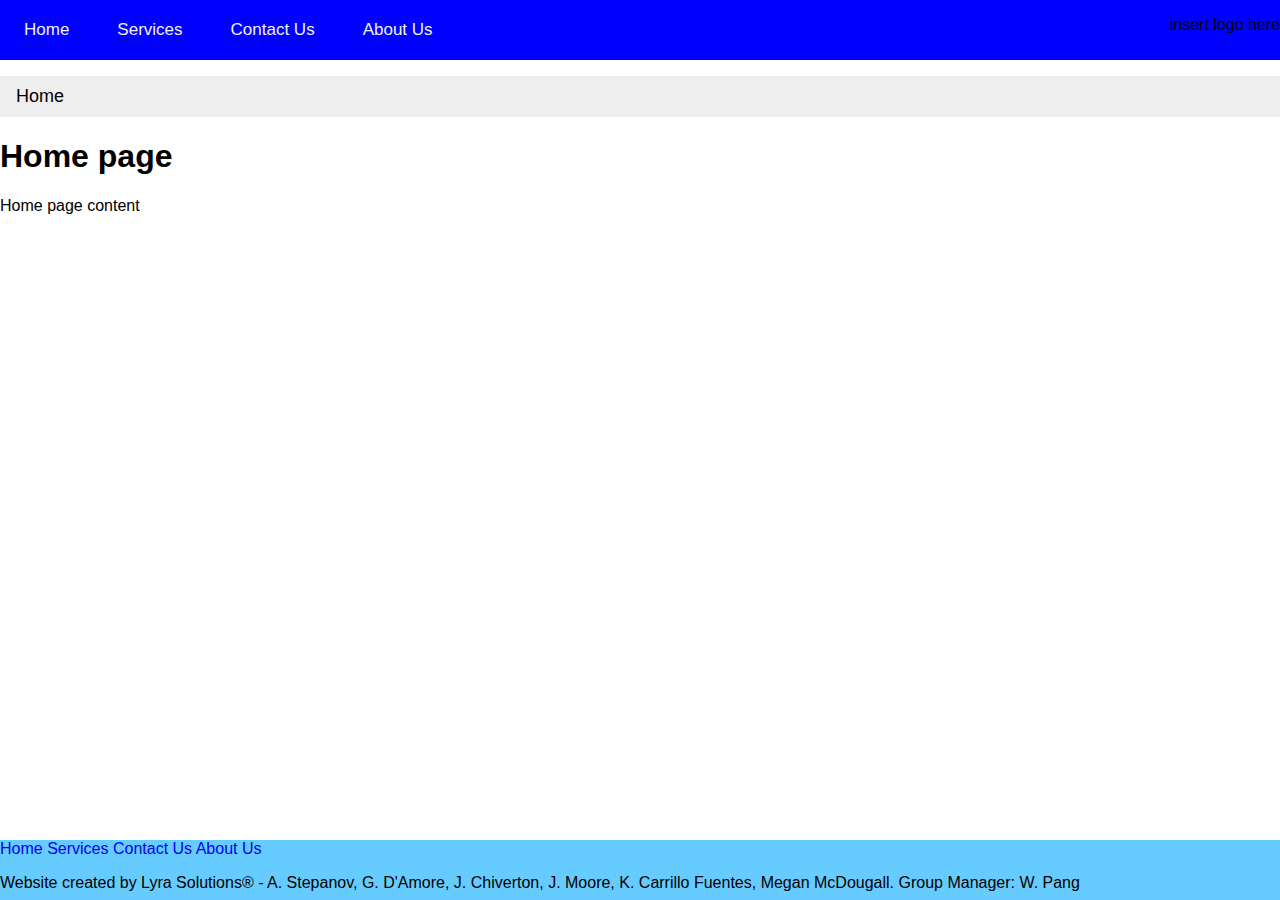
<file: lyra-solutions-company-website/index.html>
<head>
    <meta charset="UTF-8">
    <meta http-equiv="X-UA-Compatible" content="IE=edge">
    <meta name="viewport" content="width=device-width, initial-scale=1.0">
    <link rel="stylesheet" href="styles/styles.css" type="text/css">

    <title>Home</title>
</head>

<!-- Header with nav bar -->

<header>
    <nav>
        <a href="index.html">Home</a>
        <a href="services.html">Services</a>
        <a href="contact-us.html">Contact Us</a>
        <a href="about-us.html">About Us</a>

        <div class="logo-nav">
            <p>insert logo here</p>
        </div>
    </nav>
</header>

<!-- breadcrumbs (reference in css style sheet) -->

<ul class="breadcrumb">
    <li>Home</li>
</ul>

<!-- main content of page -->

<body>
    <h1>Home page</h1>
    <p>Home page content
    </p>


</body>


<!-- footer -->
<footer>
    <div class="foot"></div>
    <div c>
        <a href="index.html">Home</a>
        <a href="services.html">Services</a>
        <a href="contact-us.html">Contact Us</a>
        <a href="about-us.html">About Us</a>
    </div>

    <p>
        Website created by Lyra Solutions&reg; -
        A. Stepanov, G. D'Amore, J. Chiverton,
        J. Moore, K. Carrillo Fuentes, Megan McDougall.

        Group Manager: W. Pang

    </p>

</footer>
</file>
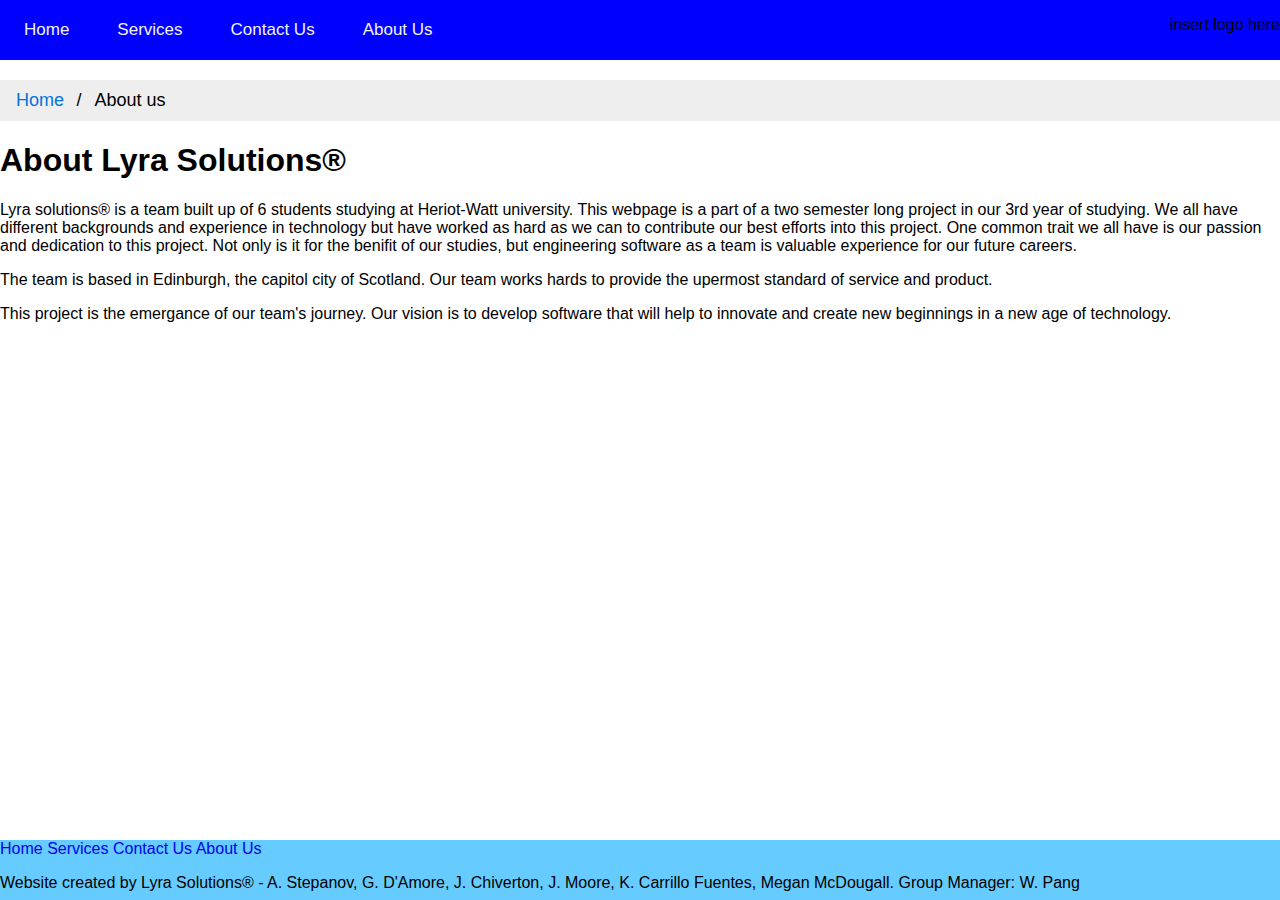
<file: lyra-solutions-company-website/about-us.html>
<!DOCTYPE html>
<html lang="en">

<head>
    <meta charset="UTF-8">
    <meta http-equiv="X-UA-Compatible" content="IE=edge">
    <meta name="viewport" content="width=device-width, initial-scale=1.0">
    <link rel="stylesheet" href="styles/styles.css" type="text/css">

    <title>About us</title>
</head>

<!-- Header with nav bar -->

<header>
    <nav>
        <a href="index.html">Home</a>
        <a href="services.html">Services</a>
        <a href="contact-us.html">Contact Us</a>
        <a href="about-us.html">About Us</a>

        <div class="logo-nav">
            <p>insert logo here</p>
        </div>
    </nav>
</header>

<!-- breadcrumbs (reference in css style sheet) -->

<ul class="breadcrumb">
    <li><a href="index.html">Home</a></li>
    <li>About us</li>
</ul>

<!-- main content of page -->

<body>
    <h1>About Lyra Solutions&reg;</h1>
    <p>Lyra solutions&reg; is a team built up of 6 students studying at Heriot-Watt
        university. This webpage is a part of a two semester long project in our 3rd
        year of studying. We all have different backgrounds and experience in
        technology but have worked as hard as we can to contribute our best efforts
        into this project. One common trait we all have is our passion and dedication
        to this project. Not only is it for the benifit of our studies, but
        engineering software as a team is valuable experience for our
        future careers.</p>

    <p>The team is based in Edinburgh, the capitol city of Scotland. Our team works hards to provide the upermost
        standard of service and product.</p>

    <p>This project is the emergance of our team's journey. Our vision is to develop software that will help to innovate
        and create
        new beginnings in a new age of technology.

    </p>
</body>


<!-- footer -->
<footer>
    <div class="foot"></div>
    <div c>
        <a href="index.html">Home</a>
        <a href="services.html">Services</a>
        <a href="contact-us.html">Contact Us</a>
        <a href="about-us.html">About Us</a>
    </div>

    <p>
        Website created by Lyra Solutions&reg; -
        A. Stepanov, G. D'Amore, J. Chiverton,
        J. Moore, K. Carrillo Fuentes, Megan McDougall.

        Group Manager: W. Pang

    </p>

</footer>

</html>
</file>
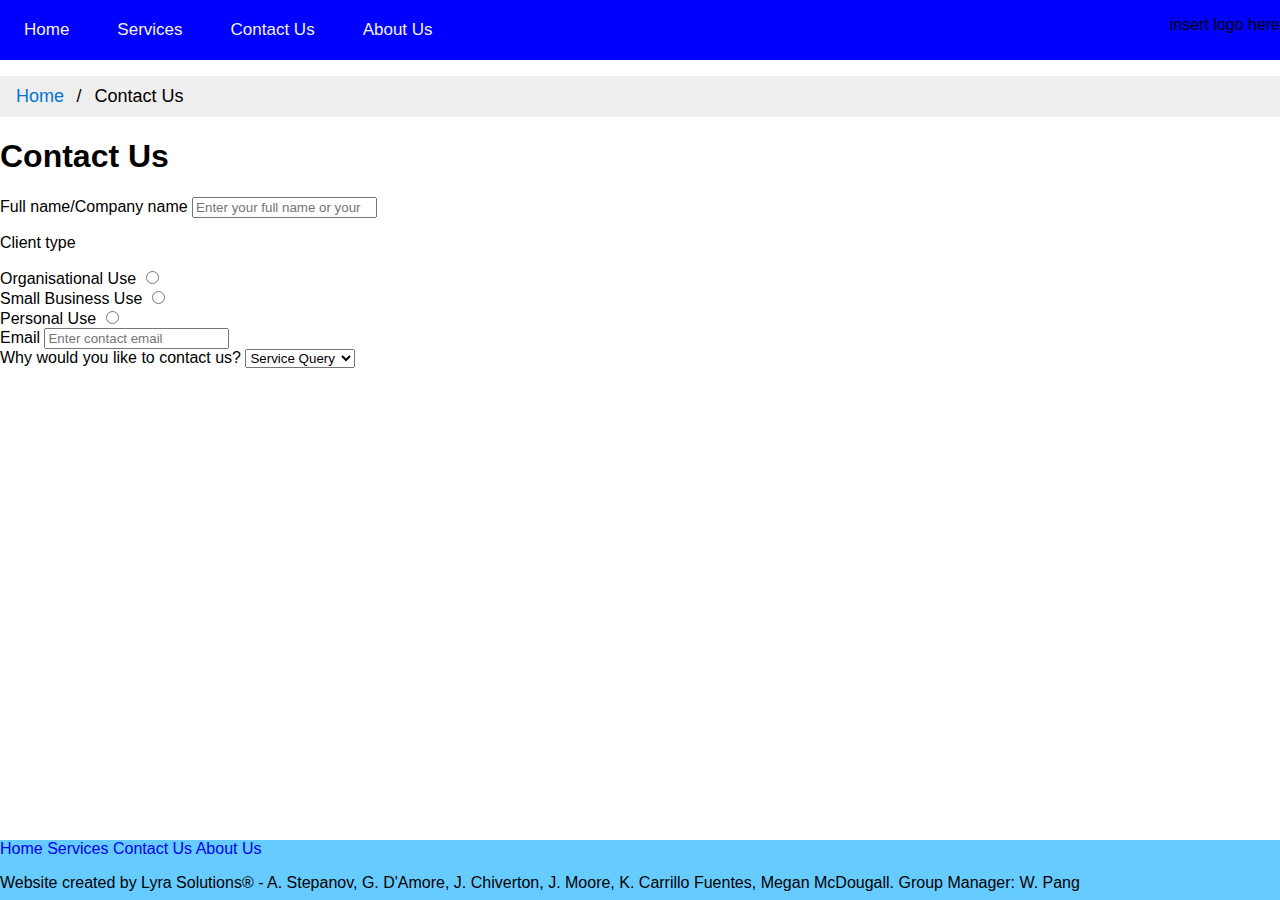
<file: lyra-solutions-company-website/contact-us.html>
<head>
    <meta charset="UTF-8">
    <meta http-equiv="X-UA-Compatible" content="IE=edge">
    <meta name="viewport" content="width=device-width, initial-scale=1.0">
    <link rel="stylesheet" href="styles/styles.css" type="text/css">

    <title>Contact Us</title>
</head>

<!-- Header with nav bar -->

<header>
    <nav>
        <a href="index.html">Home</a>
        <a href="services.html">Services</a>
        <a href="contact-us.html">Contact Us</a>
        <a href="about-us.html">About Us</a>

        <div class="logo-nav">
            <p>insert logo here</p>
        </div>
    </nav>
</header>

<!-- breadcrumbs (reference in css style sheet) -->

<ul class="breadcrumb">
    <li><a href="index.html">Home</a></li>
    <li>Contact Us</li>
</ul>

<!-- main content of page -->

<body>
    <h1>Contact Us</h1>
    <!-- contact us customer support support form -->
    <form action="">
        <label for="ClientName">Full name/Company name</label>
        <input type="text" id="ClientName" placeholder="Enter your full name or your
        companys's name" name="ClientName">


        <div class="client-type">
            <p>Client type</p>
            <div>
                <label for="organisational">Organisational Use</label>
                <input type="radio" name="c-type" id="organisational" value="organisational">
            </div>
            <div>
                <label for="small-business">Small Business Use</label>
                <input type="radio" name="c-type" id="small-business" value="small-business">
            </div>
            <div>
                <label for="personal">Personal Use</label>
                <input type="radio" name="c-type" id="personal" value="personal" required>
            </div>

            <div>
                <label for="email">Email</label>
                <input type="email" name="email" id="email" placeholder="Enter contact email" required>
            </div>

            <div>
                <span class=""><label for="products">Why would you like to contact us?</label></span>
                <select name="product-selection" id="product-selection">
                    <option value="service-q">Service Query</option>
                    <option value="general-q">General Query</option>
                    <option value="complaint">Complaint</option>
                    <option value="other">Other</option>

                    <textarea name="other-text" id="other-text" cols="30"
                        rows="10">If you selected other, please tell us more.</textarea>

                    <div class="form-item">
                        <button class="submit" type="submit" value="Submit">Submit</button>
                    </div>
                </select>

            </div>
        </div>


    </form>


</body>


<!-- footer -->
<footer>
    <div class="foot"></div>
    <div c>
        <a href="index.html">Home</a>
        <a href="services.html">Services</a>
        <a href="contact-us.html">Contact Us</a>
        <a href="about-us.html">About Us</a>
    </div>

    <p>
        Website created by Lyra Solutions&reg; -
        A. Stepanov, G. D'Amore, J. Chiverton,
        J. Moore, K. Carrillo Fuentes, Megan McDougall.

        Group Manager: W. Pang

    </p>

</footer>
</file>
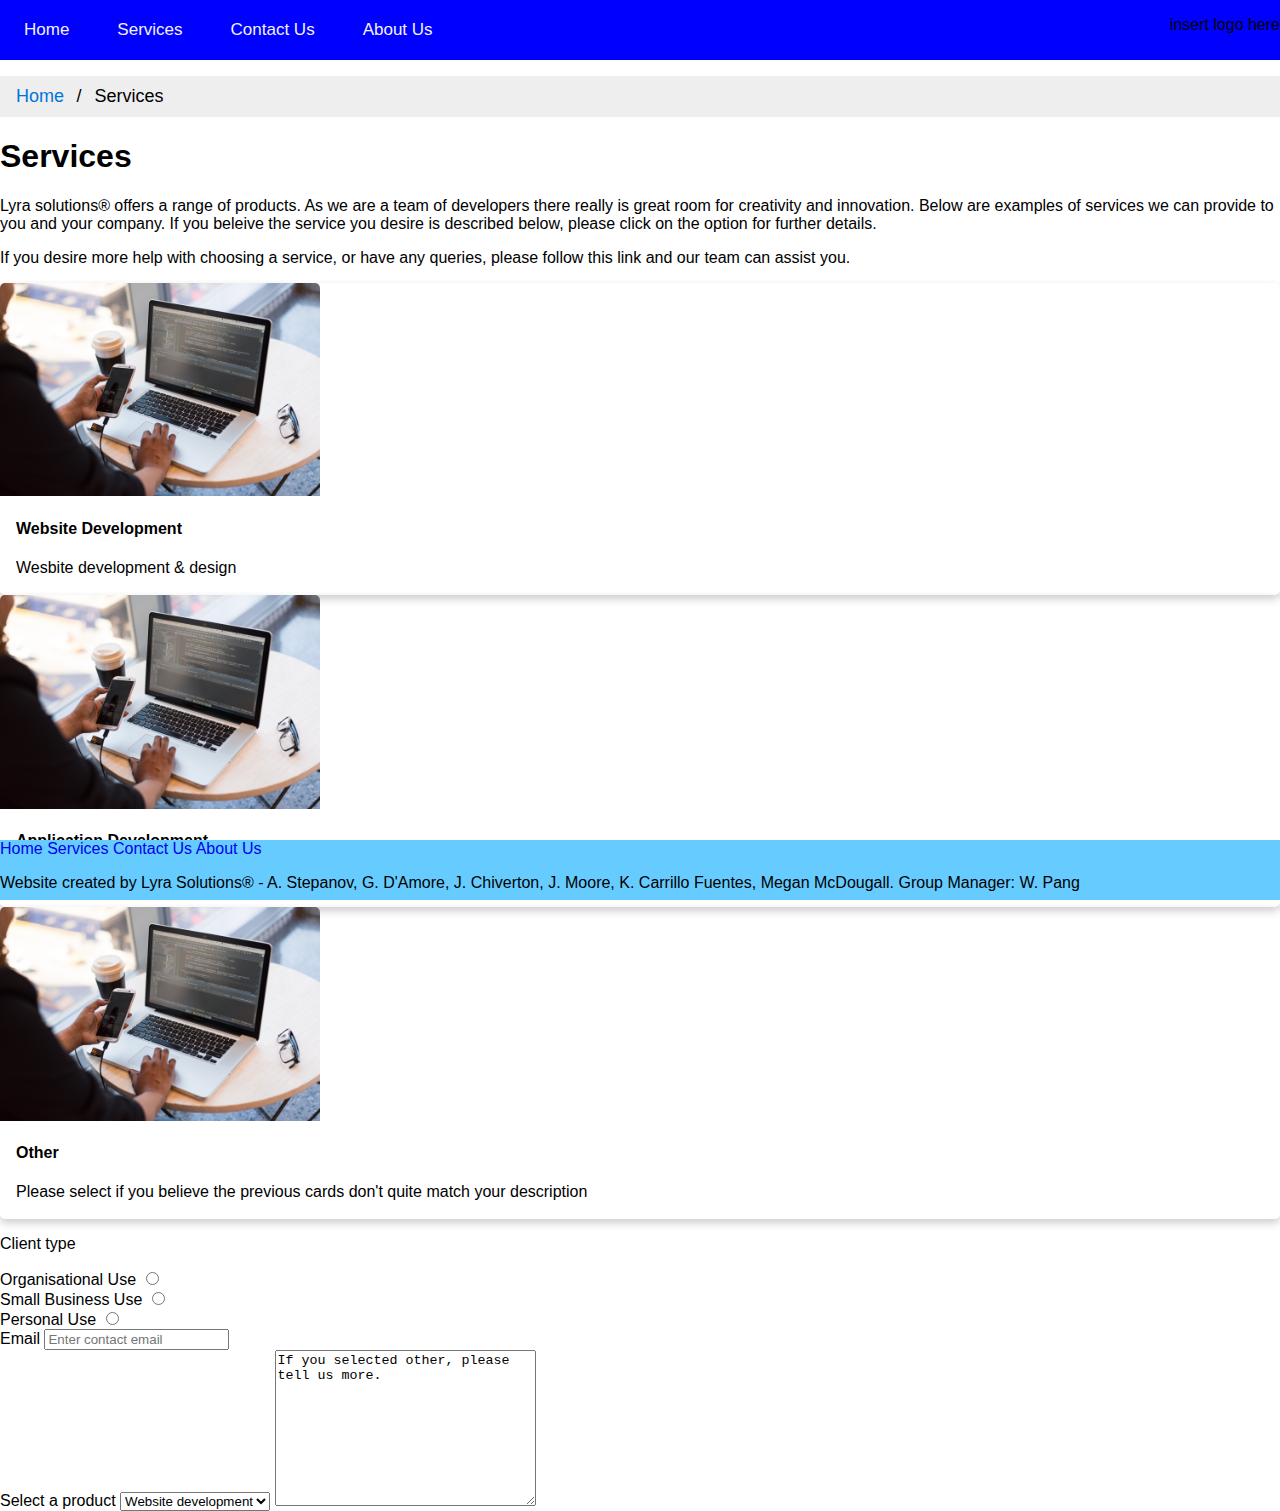
<file: lyra-solutions-company-website/services.html>
<head>
    <meta charset="UTF-8">
    <meta http-equiv="X-UA-Compatible" content="IE=edge">
    <meta name="viewport" content="width=device-width, initial-scale=1.0">
    <link rel="stylesheet" href="styles/styles.css" type="text/css">

    <title>Services</title>
</head>

<!-- Header with nav bar -->

<header>
    <nav>
        <a href="index.html">Home</a>
        <a href="services.html">Services</a>
        <a href="contact-us.html">Contact Us</a>
        <a href="about-us.html">About Us</a>

        <div class="logo-nav">
            <p>insert logo here</p>
        </div>
    </nav>
</header>

<!-- breadcrumbs (reference in css style sheet) -->

<ul class="breadcrumb">
    <li><a href="index.html">Home</a></li>
    <li>Services</li>
</ul>

<!-- main content of page -->

<body>
    <h1>Services</h1>
    <p>Lyra solutions&reg; offers a range of products. As we are a team of developers there really is great room for
        creativity and innovation.
        Below are examples of services we can provide to you and your company. If you beleive the service you desire is
        described below, please
        click on the option for further details.
    </p>
    <p>If you desire more help with choosing a service, or have any queries, please follow this link and our team can
        assist you.
    </p>

    <div>
        <div class="card">
            <img src="images/gp-web-dev-photo.jpg" alt="website development" style="width:25%">
            <div class="container">
                <h4><b>Website Development</b></h4>
                <p>Wesbite development & design</p>
            </div>
        </div>
    </div>

    <div>
        <div class="card">
            <img src="images/gp-web-dev-photo.jpg" alt="Application development" style="width:25%">
            <div class="container">
                <h4><b>Application Development</b></h4>
                <p>Applocation development & design</p>
            </div>
        </div>
    </div>

    <div>
        <div class="card">
            <img src="images/gp-web-dev-photo.jpg" alt="Avatar" style="width:25%">
            <div class="container">
                <h4><b>Other</b></h4>
                <p>Please select if you believe the previous cards
                    don't quite match your description
                </p>
            </div>
        </div>
    </div>
    <div class="client-type">
        <p>Client type</p>
        <div>
            <label for="organisational">Organisational Use</label>
            <input type="radio" name="c-type" id="organisational" value="organisational">
        </div>
        <div>
            <label for="small-business">Small Business Use</label>
            <input type="radio" name="c-type" id="small-business" value="small-business">
        </div>
        <div>
            <label for="personal">Personal Use</label>
            <input type="radio" name="c-type" id="personal" value="personal" required>
        </div>

        <div>
            <label for="email">Email</label>
            <input type="email" name="email" id="email" placeholder="Enter contact email" required>
        </div>

        <div>
            <span class=""><label for="products">Select a product</label></span>
            <select name="product-selection" id="product-selection">
                <option value="web-dev">Website development</option>
                <option value="app-dev">App development</option>
                <option value="other">Other</option>
            </select>
            <textarea name="other-text" id="other-text" cols="30"
                rows="10">If you selected other, please tell us more.</textarea>
        </div>
    </div>


    </form>

</body>


<!-- footer -->
<footer>
    <div class="foot"></div>
    <div c>
        <a href="index.html">Home</a>
        <a href="services.html">Services</a>
        <a href="contact-us.html">Contact Us</a>
        <a href="about-us.html">About Us</a>
    </div>

    <p>
        Website created by Lyra Solutions&reg; -
        A. Stepanov, G. D'Amore, J. Chiverton,
        J. Moore, K. Carrillo Fuentes, Megan McDougall.

        Group Manager: W. Pang

    </p>

</footer>
</file>
<file: lyra-solutions-company-website/styles/styles.css>
/* Body*/
body {
    font-family: Arial, Helvetica, sans-serif;
    margin: 0;
  }

/* Header*/
  .header {
    padding: 100px;
    font-weight: bold;
    text-align: center;
    background: #00bfff;
    color: #000000;
    }

/* Increase the font size of the heading */
  .header h1 {
    font-size: 40px;
  }


nav {
    font-weight: 500;
    width: 100%;
    background-color: blue;
    display: inline-block;
}

nav a {
    float: left;
    color: #f2f2f2;
    text-align: center;
    padding: 20px 24px;
    font-size: 17px;
}


/* float logo on nav to right */

nav .logo-nav {
    float: right;
}

a:link {
    text-decoration: none;
}

a:visited {
    text-decoration: none;
}

a:hover {
    text-decoration: none;
}

a:active {
    text-decoration: none;
}


/* footer */

footer {
    position: absolute;
    bottom: 0;
    width: 100%;
    height: 60px;
    /* Height of the footer */
    background: #6cf;
}


/* breadcrumbs - reference: https://www.w3schools.com/howto/howto_css_breadcrumbs.asp*/

/* Style the list */
ul.breadcrumb {
    padding: 10px 16px;
    list-style: none;
    background-color: #eee;
}

/* Display list items side by side */
ul.breadcrumb li {
    display: inline;
    font-size: 18px;
}

/* Add a slash symbol (/) before/behind each list item */
ul.breadcrumb li+li:before {
    padding: 8px;
    color: black;
    content: "/\00a0";
}

/* Add a color to all links inside the list */
ul.breadcrumb li a {
    color: #0275d8;
    text-decoration: none;
}

/* Add a color on mouse-over */
ul.breadcrumb li a:hover {
    color: #01447e;
    text-decoration: underline;
}


/* services card */
.card {
    /* Add shadows to create the "card" effect */
    box-shadow: 0 4px 8px 0 rgba(0, 0, 0, 0.2);
    transition: 0.3s;
}

/* On mouse-over, add a deeper shadow */
.card:hover {
    box-shadow: 0 8px 16px 0 rgba(0, 0, 0, 0.2);
}

/* Add some padding inside the card container */
.container {
    padding: 2px 16px;
}

.card {
    box-shadow: 0 4px 8px 0 rgba(0, 0, 0, 0.2);
    transition: 0.3s;
    border-radius: 5px;
    /* 5px rounded corners */
}

/* Add rounded corners to the top left and the top right corner of the image */
img {
    border-radius: 5px 5px 0 0;
}

  /* Responsive layout */
  @media screen and (max-width: 700px) {
    .row {   
      flex-direction: column;
    }
  }
  
  /* Responsive layout */
  @media screen and (max-width: 400px) {
    .navbar a {
      float: none;
      width: 100%;
    }
  }
</file>
